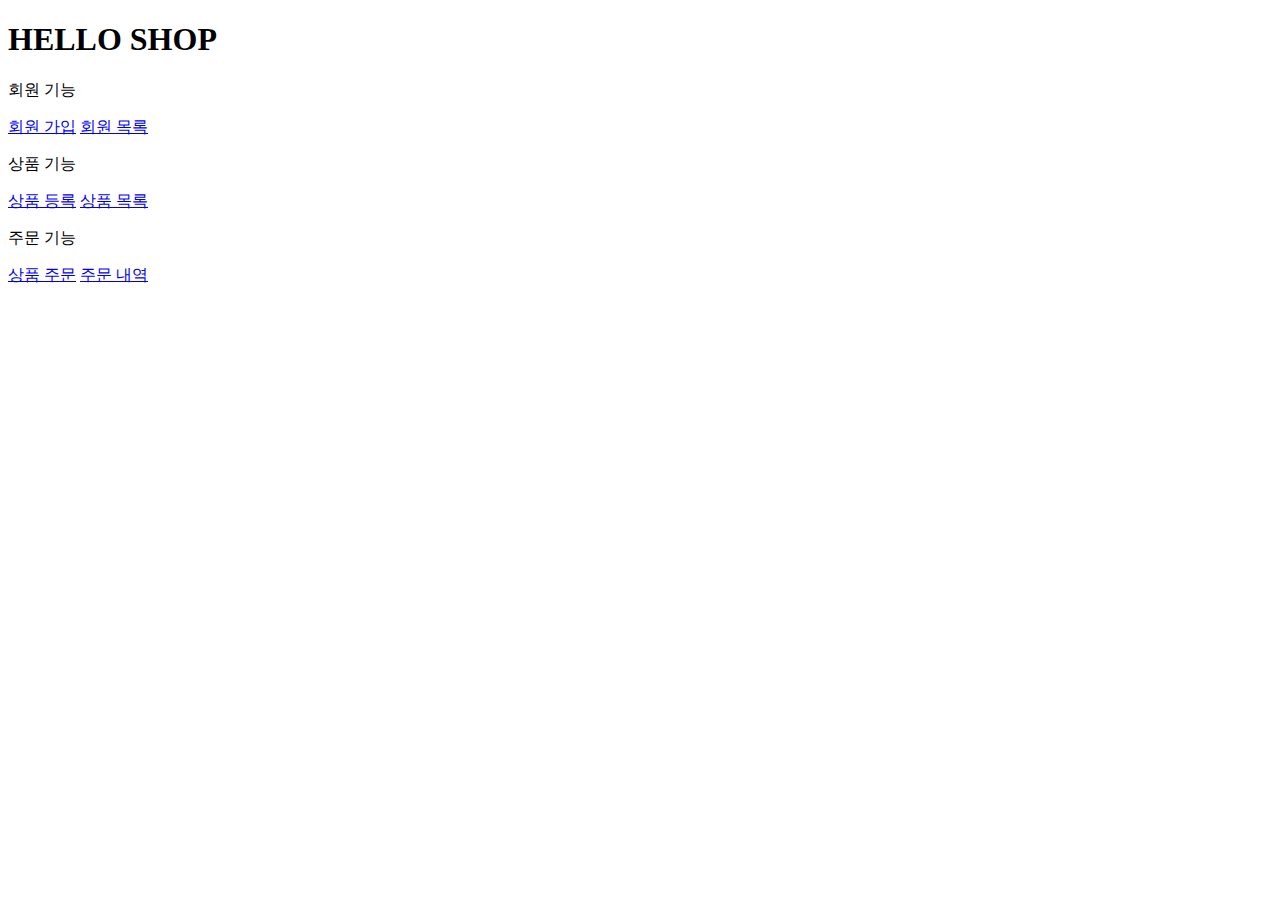
<file: src/main/resources/templates/home.html>
<!DOCTYPE HTML>
<html xmlns:th="http://www.thymeleaf.org">
<head th:replace="fragments/header :: header">
    <title>Hello</title>
    <meta http-equiv="Content-Type" content="text/html; charset=UTF-8" />
</head>

<body>

<div class="container">

    <div th:replace="fragments/bodyHeader :: bodyHeader" />

    <div class="jumbotron"> <h1>HELLO SHOP</h1>
        <p class="lead">회원 기능</p> <p>
            <a class="btn btn-lg btn-secondary" href="/members/new">회원 가입</a>
            <a class="btn btn-lg btn-secondary" href="/members">회원 목록</a> </p>
        <p class="lead">상품 기능</p> <p>
            <a class="btn btn-lg btn-dark" href="/items/new">상품 등록</a>
            <a class="btn btn-lg btn-dark" href="/items">상품 목록</a> </p>
        <p class="lead">주문 기능</p>
        <p>
            <a class="btn btn-lg btn-info" href="/order">상품 주문</a>
            <a class="btn btn-lg btn-info" href="/orders">주문 내역</a>
        </p>
    </div>

    <div th:replace="fragments/footer :: footer" />

</div> <!-- /container -->
</body>
</html>
</file>
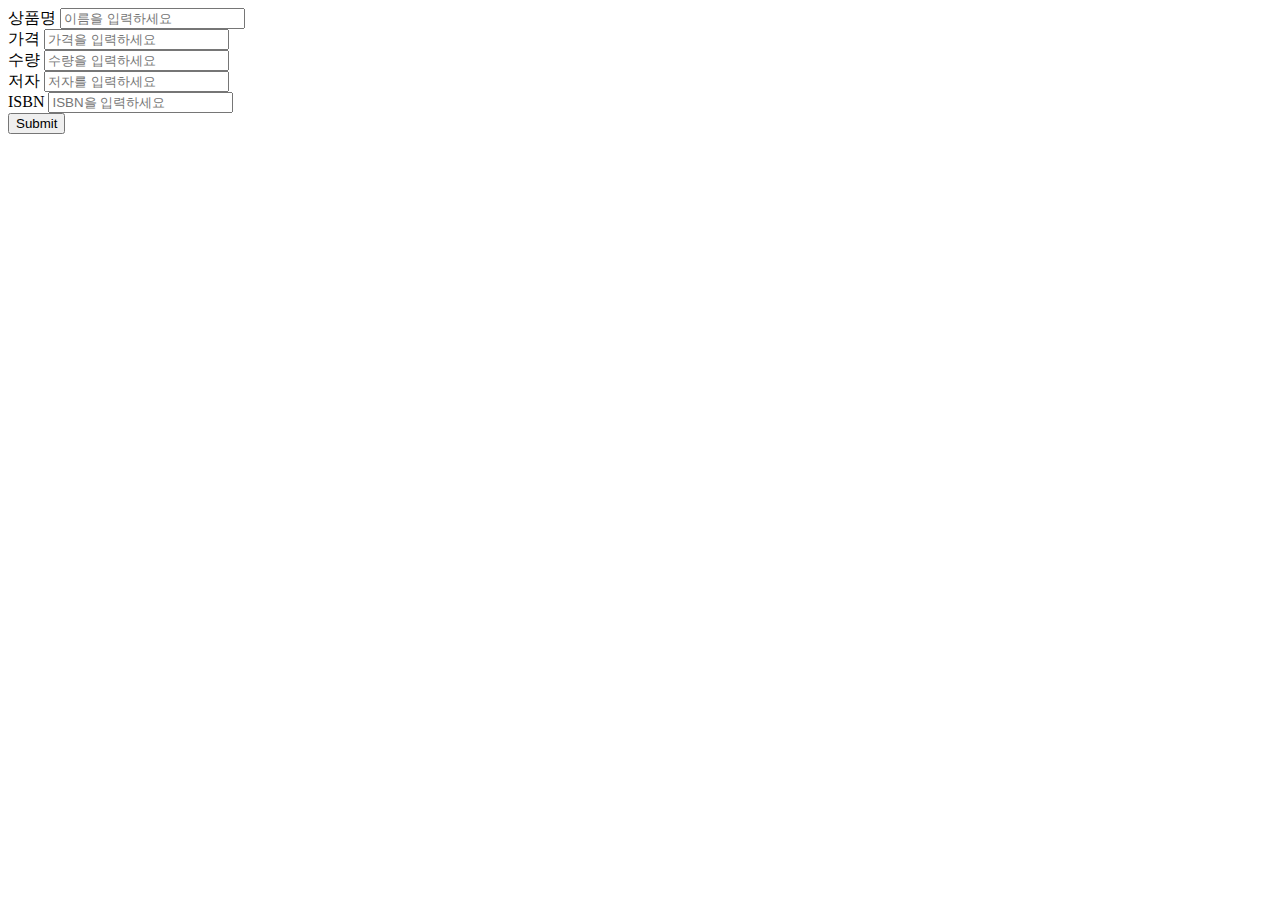
<file: src/main/resources/templates/items/createItemForm.html>
<!DOCTYPE HTML>
<html xmlns:th="http://www.thymeleaf.org">
<head th:replace="fragments/header :: header"/>
<body>
<div class="container">
    <div th:replace="fragments/bodyHeader :: bodyHeader"/>
    <form th:action="@{/items/new}" th:object="${form}" method="post">
        <div class="form-group">
            <label th:for="name">상품명</label>
            <input type="text" th:field="*{name}" class="form-control" placeholder="이름을 입력하세요">
        </div>
        <div class="form-group">
            <label th:for="price">가격</label>
            <input type="number" th:field="*{price}" class="form-control" placeholder="가격을 입력하세요">
        </div>
        <div class="form-group">
            <label th:for="stockQuantity">수량</label>
            <input type="number" th:field="*{stockQuantity}" class="form- control" placeholder="수량을 입력하세요">
        </div>
        <div class="form-group">
            <label th:for="author">저자</label>
            <input type="text" th:field="*{author}" class="form-control" placeholder="저자를 입력하세요">

        </div>
        <div class="form-group">
            <label th:for="isbn">ISBN</label>
            <input type="text" th:field="*{isbn}" class="form-control" placeholder="ISBN을 입력하세요">
        </div>
        <button type="submit" class="btn btn-primary">Submit</button>
    </form>
    <br/>
    <div th:replace="fragments/footer :: footer"/>
</div> <!-- /container -->
</body>
</html>
</file>
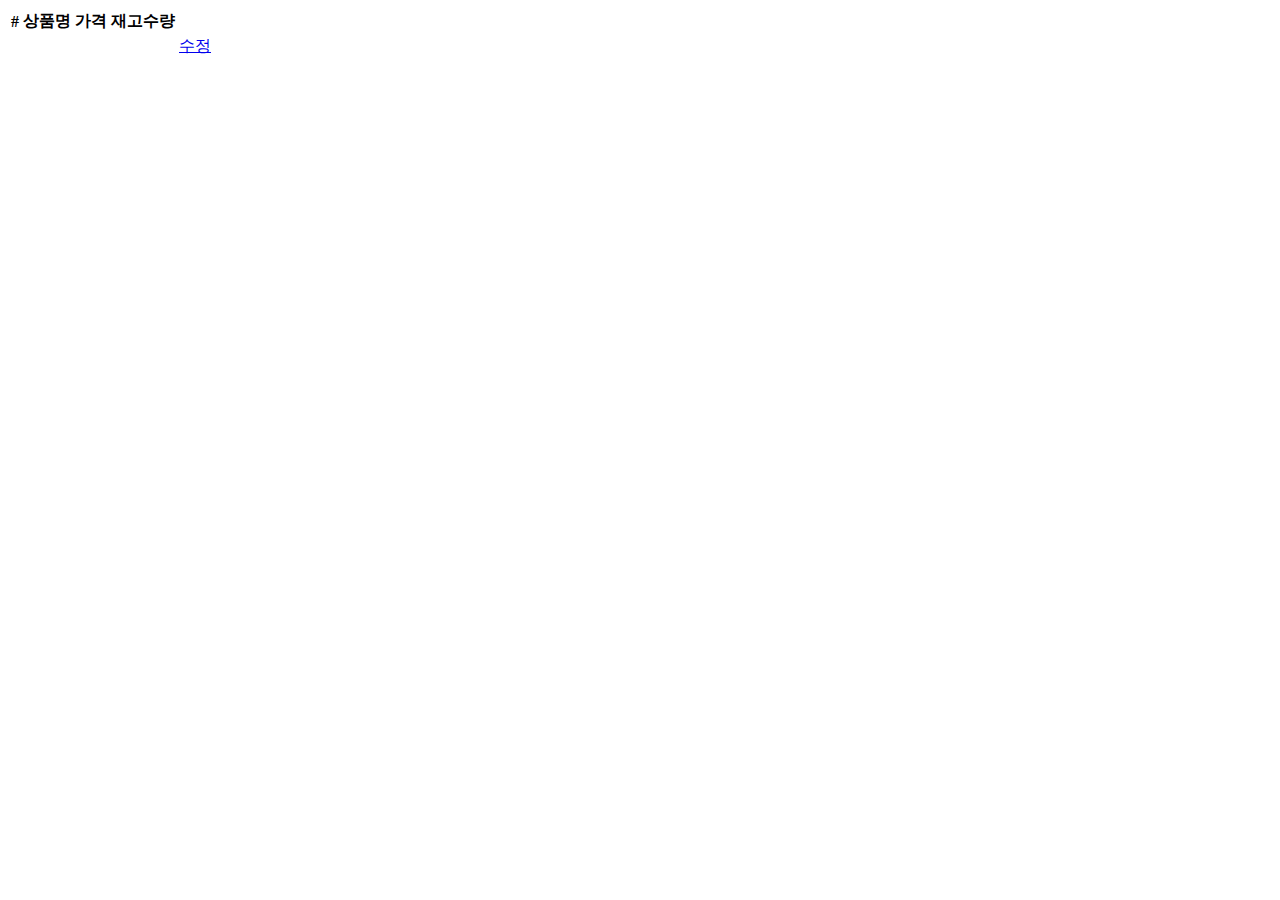
<file: src/main/resources/templates/items/itemList.html>
<!DOCTYPE HTML>
<html xmlns:th="http://www.thymeleaf.org">
<head th:replace="fragments/header :: header"/>
<body>
<div class="container">
    <div th:replace="fragments/bodyHeader :: bodyHeader"/>
    <div>
        <table class="table table-striped">
            <thead>
            <tr>
                <th>#</th>
                <th>상품명</th>
                <th>가격</th>
                <th>재고수량</th>
                <th></th>
            </tr>
            </thead>
            <tbody>
            <tr th:each="item : ${items}">
                <td th:text="${item.id}"></td>
                <td th:text="${item.name}"></td>
                <td th:text="${item.price}"></td>
                <td th:text="${item.stockQuantity}"></td>
                <td>
                    <a href="#" th:href="@{/items/{id}/edit (id=${item.id})}" class="btn btn-primary"
                       role="button">수정</a>
                </td>
            </tr>
            </tbody>
        </table>
    </div>
    <div th:replace="fragments/footer :: footer"/>
</div> <!-- /container -->
</body>
</html>
</file>
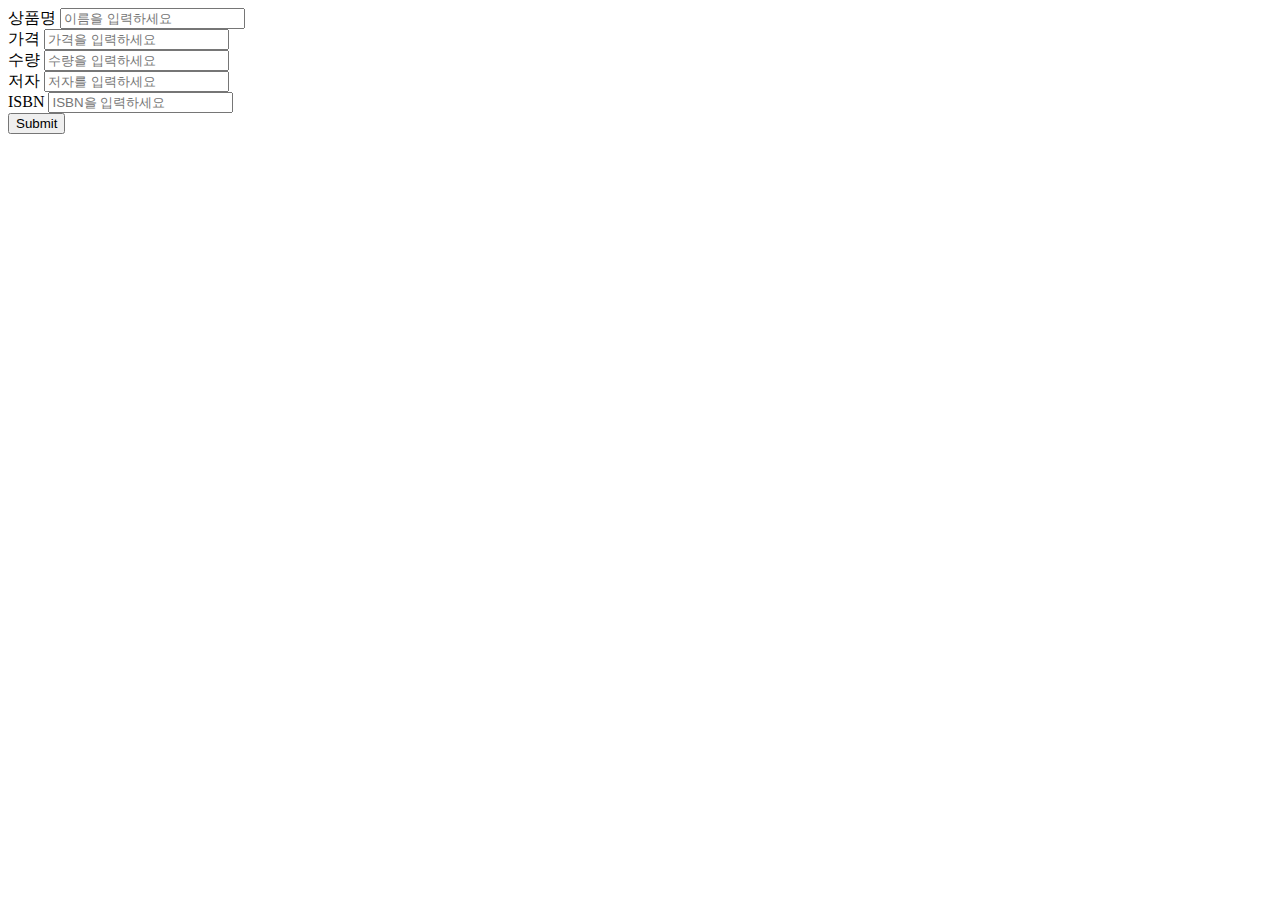
<file: src/main/resources/templates/items/updateItemForm.html>
<!DOCTYPE HTML>
<html xmlns:th="http://www.thymeleaf.org">
<head th:replace="fragments/header :: header"/>
<body>
<div class="container">
    <div th:replace="fragments/bodyHeader :: bodyHeader"/>
    <form th:object="${form}" method="post">
        <!-- id -->

        <input type="hidden" th:field="*{id}"/>
        <div class="form-group">
            <label th:for="name">상품명</label>
            <input type="text" th:field="*{name}" class="form-control"
                   placeholder="이름을 입력하세요"/></div>
        <div class="form-group">
            <label th:for="price">가격</label>
            <input type="number" th:field="*{price}" class="form-control"
                   placeholder="가격을 입력하세요"/></div>
        <div class="form-group">
            <label th:for="stockQuantity">수량</label>
            <input type="number" th:field="*{stockQuantity}" class="form-control" placeholder="수량을 입력하세요"/></div>
        <div class="form-group">
            <label th:for="author">저자</label>
            <input type="text" th:field="*{author}" class="form-control"
                   placeholder="저자를 입력하세요"/></div>
        <div class="form-group">
            <label th:for="isbn">ISBN</label>
            <input type="text" th:field="*{isbn}" class="form-control"
                   placeholder="ISBN을 입력하세요"/></div>
        <button type="submit" class="btn btn-primary">Submit</button>
    </form>
    <div th:replace="fragments/footer :: footer"/>
</div> <!-- /container -->
</body>
</html>
</file>
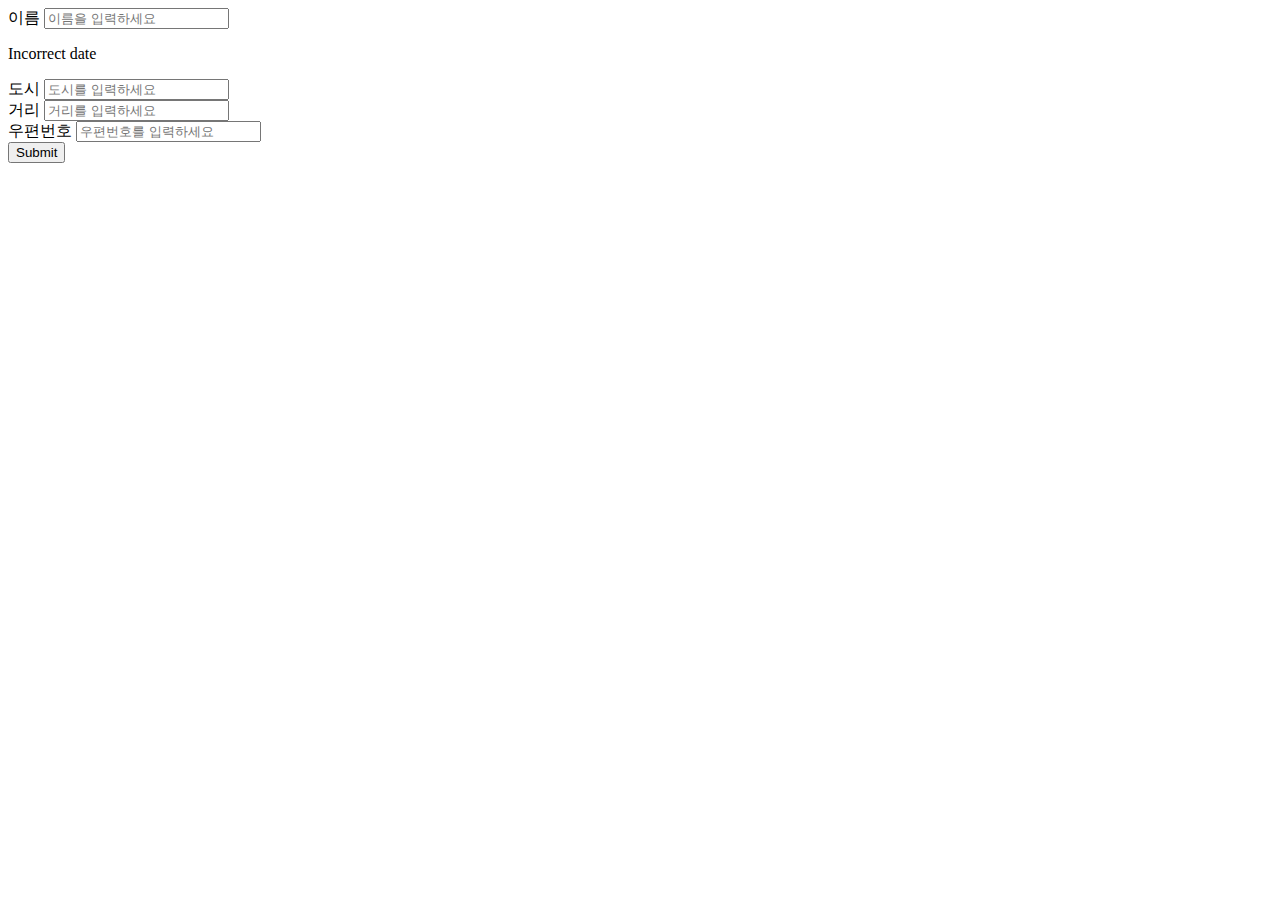
<file: src/main/resources/templates/members/createMemberForm.html>
<!DOCTYPE HTML>
<html xmlns:th="http://www.thymeleaf.org">
<head th:replace="fragments/header :: header"/>
<style>
    .fieldError {
        border-color: #bd2130;
    }
</style>
<body>
<div class="container">
    <div th:replace="fragments/bodyHeader :: bodyHeader"/>
    <form role="form" action="/members/new" th:object="${memberForm}"
          method="post">
        <div class="form-group">
            <label th:for="name">이름</label>
            <input type="text" th:field="*{name}" class="form-control"
                   placeholder="이름을 입력하세요"
                   th:class="${#fields.hasErrors('name')}? 'form-control fieldError' : 'form-control'">
            <p th:if="${#fields.hasErrors('name')}"
               th:errors="*{name}">Incorrect date</p>
        </div>
        <div class="form-group">
            <label th:for="city">도시</label>
            <input type="text" th:field="*{city}" class="form-control"
                   placeholder="도시를 입력하세요"></div>
        <div class="form-group">
            <label th:for="street">거리</label>
            <input type="text" th:field="*{street}" class="form-control"
                   placeholder="거리를 입력하세요"></div>
        <div class="form-group">
            <label th:for="zipcode">우편번호</label>
            <input type="text" th:field="*{zipcode}" class="form-control"
                   placeholder="우편번호를 입력하세요"></div>
        <button type="submit" class="btn btn-primary">Submit</button>
    </form>
    <br/>
    <div th:replace="fragments/footer :: footer"/>
</div> <!-- /container -->
</body>
</html>
</file>
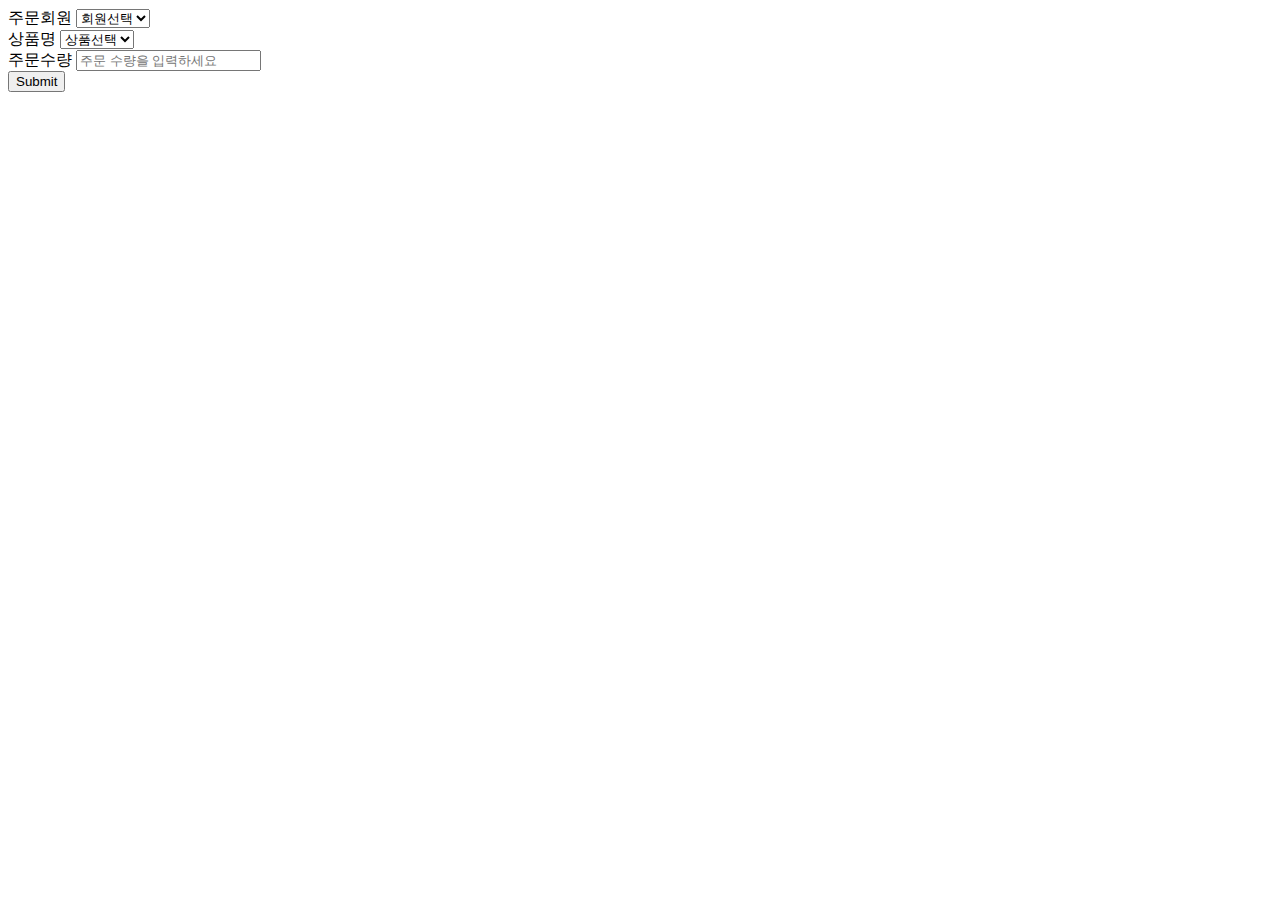
<file: src/main/resources/templates/order/orderForm.html>
<!DOCTYPE HTML>
<html xmlns:th="http://www.thymeleaf.org">
<head th:replace="fragments/header :: header"/>
<body>
<div class="container">
    <div th:replace="fragments/bodyHeader :: bodyHeader"/>
    <form role="form" action="/order" method="post">
        <div class="form-group">
            <label for="member">주문회원</label>
            <select name="memberId" id="member" class="form-control">
                <option value="">회원선택</option>
                <option th:each="member : ${members}"
                        th:value="${member.id}"
                        th:text="${member.name}"/>
            </select>
        </div>
        <div class="form-group">
            <label for="item">상품명</label>
            <select name="itemId" id="item" class="form-control">
                <option value="">상품선택</option>
                <option th:each="item : ${items}"
                        th:value="${item.id}"
                        th:text="${item.name}"/>
            </select>
        </div>
        <div class="form-group">
            <label for="count">주문수량</label>
            <input type="number" name="count" class="form-control" id="count"
                   placeholder="주문 수량을 입력하세요"></div>

        <button type="submit" class="btn btn-primary">Submit</button>
    </form>
    <br/>
    <div th:replace="fragments/footer :: footer"/>
</div> <!-- /container -->
</body>
</html>
</file>
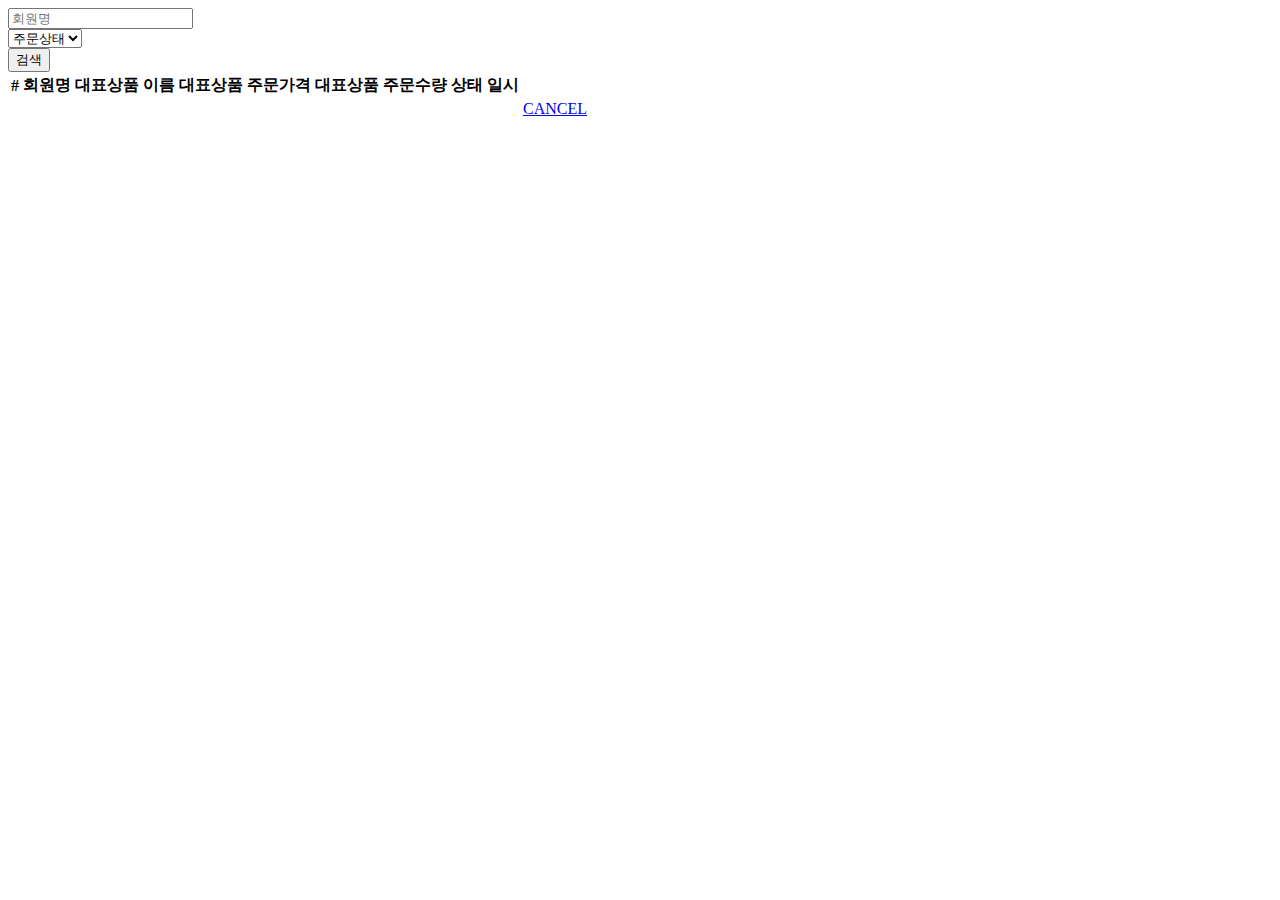
<file: src/main/resources/templates/order/orderList.html>
<!DOCTYPE HTML>
<html xmlns:th="http://www.thymeleaf.org">
<head th:replace="fragments/header :: header"/>
<body>
<div class="container">

    <div th:replace="fragments/bodyHeader :: bodyHeader"/>
    <div>
        <div>
            <form th:object="${orderSearch}" class="form-inline">
                <div class="form-group mb-2">
                    <input type="text" th:field="*{memberName}" class="form- control" placeholder="회원명"/>
                </div>
                <div class="form-group mx-sm-1 mb-2">
                    <select th:field="*{orderStatus}" class="form-control">
                        <option value="">주문상태</option>
                        <option th:each=
                                        "status : ${T(jpabook.jpashop.domain.OrderStatus).values()}"
                                th:value="${status}"
                                th:text="${status}">option
                        </option>
                    </select>
                </div>
                <button type="submit" class="btn btn-primary mb-2">검색</button>
            </form>
        </div>
        <table class="table table-striped">
            <thead>
            <tr>
                <th>#</th>
                <th>회원명</th>
                <th>대표상품 이름</th>
                <th>대표상품 주문가격</th>
                <th>대표상품 주문수량</th>
                <th>상태</th>
                <th>일시</th>
                <th></th>
            </tr>
            </thead>
            <tbody>
            <tr th:each="item : ${orders}">
                <td th:text="${item.id}"></td>
                <td th:text="${item.member.name}"></td>
                <td th:text="${item.orderItems[0].item.name}"></td>
                <td th:text="${item.orderItems[0].orderPrice}"></td>
                <td th:text="${item.orderItems[0].count}"></td>

                <td th:text="${item.status}"></td>
                <td th:text="${item.orderDate}"></td>
                <td>
                    <a th:if="${item.status.name() == 'ORDER'}" href="#"
                       th:href="'javascript:cancel('+${item.id}+')'"
                       class="btn btn-danger">CANCEL</a>
                </td>
            </tr>
            </tbody>
        </table>
    </div>
    <div th:replace="fragments/footer :: footer"/>
</div> <!-- /container -->
</body>
<script>
    function cancel(id) {
        var form = document.createElement("form");
        form.setAttribute("method", "post");
        form.setAttribute("action", "/orders/" + id + "/cancel");
        document.body.appendChild(form);
        form.submit();
    } </script>
</html>
</file>
